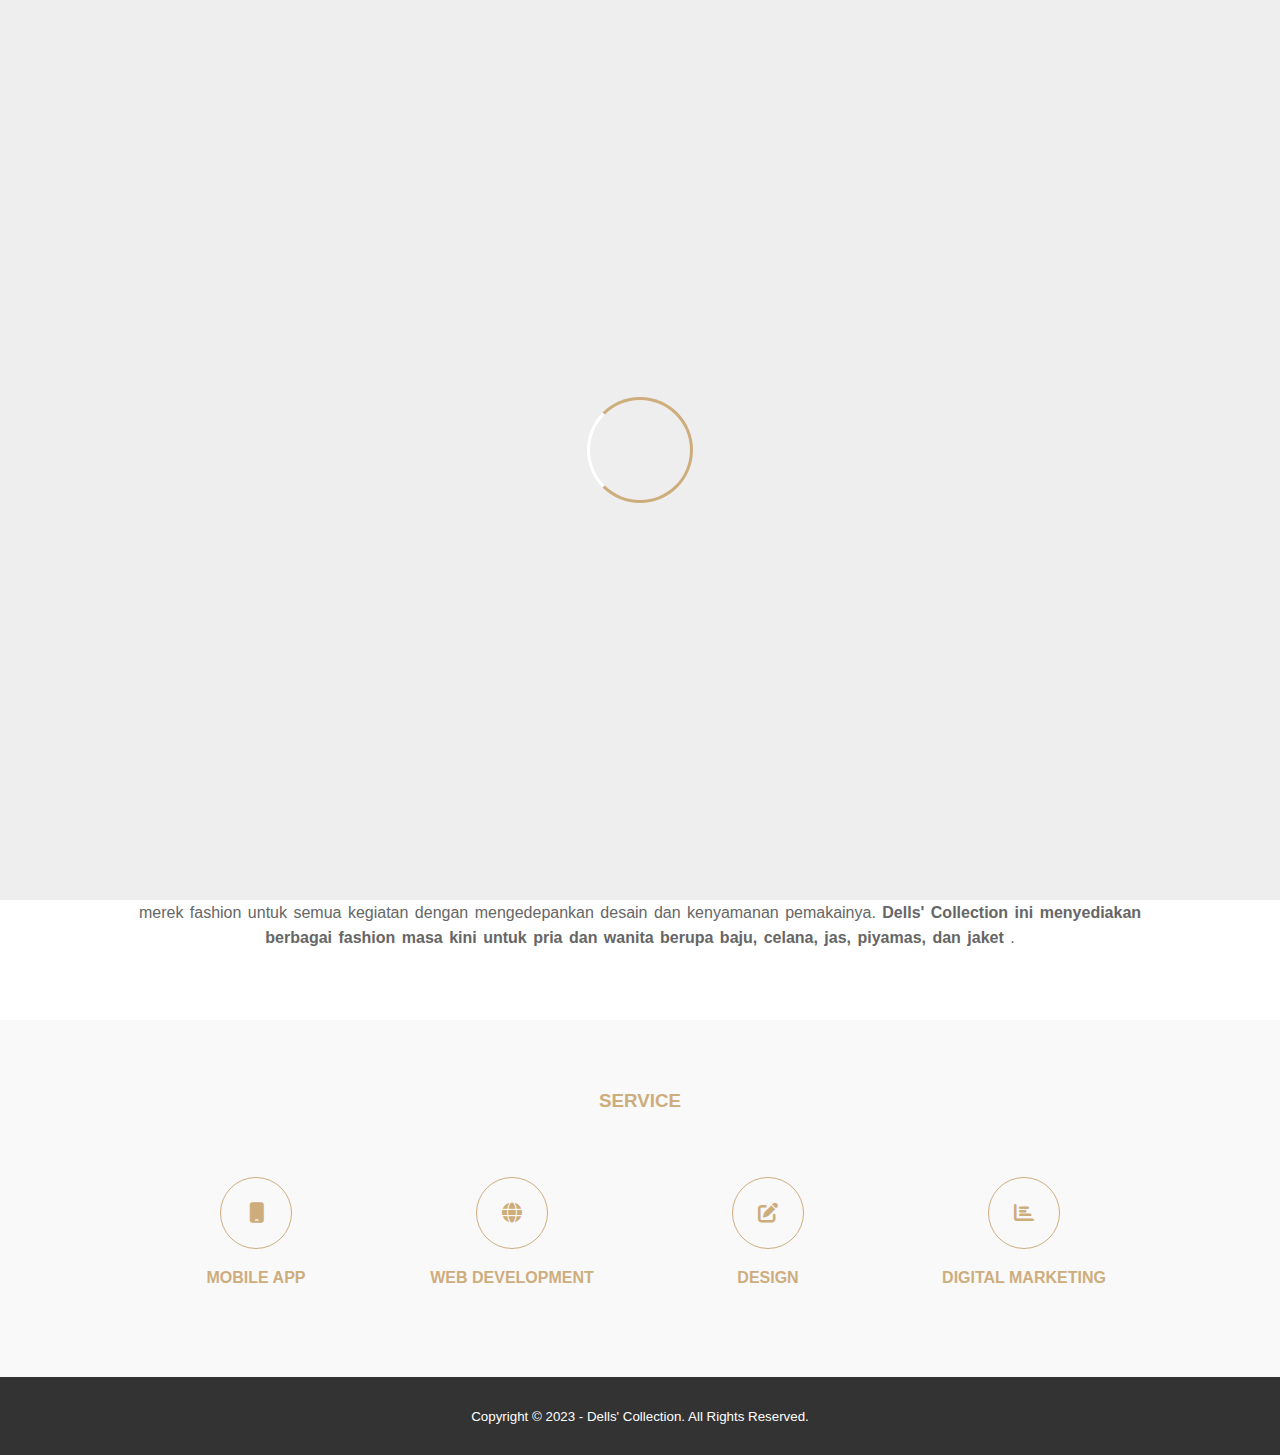
<file: index.html>
<!DOCTYPE html>
<html>
<head>
	<meta charset="utf-8">
	<meta name="viewport" content="width=device-width, initial-scale=1">
	<title>Dell's Collection</title>
	<link rel="stylesheet" type="text/css" href="css/style.css">
	<link rel="stylesheet" href="https://cdnjs.cloudflare.com/ajax/libs/font-awesome/6.2.1/css/all.min.css">
	<script src="https://code.jquery.com/jquery-3.6.3.min.js" integrity="sha256-pvPw+upLPUjgMXY0G+8O0xUf+/Im1MZjXxxgOcBQBXU=" crossorigin="anonymous"></script>
</head>
<body>
	<!-- loader -->
	<div class="bg-loader">
		<div class="loader"></div>
	</div>

	<!-- header --> 
	<div class="medsos">
		<div class="container">
			<ul>
				<li><a href="#"><i class="fa-brands fa-facebook"></i></a></li>
				<li><a href="#"><i class="fa-brands fa-youtube"></i></a></li>
				<li><a href="#"><i class="fa-brands fa-whatsapp"></i></a></li>
				<li><a href="#"><i class="fa-brands fa-instagram"></i></a></li>
			</ul>
		</div>
	</div>
	<header>
		<div class="container">
		    <h1><a href="index.html">DELL'S COLLECTION</a></h1>
		    <ul>
			   <li class="active"><a href="index.html">HOME</a></li>
			   <li><a href="about.html">ABOUT</a></li>
			   <li><a href="service.html">SERVICE</a></li>
			   <li><a href="contact.html">CONTACT</a></li>
		    </ul>
		</div>
	</header>

	<!-- banner -->
	<section class="banner">
		<h2> WELCOME TO DELL'S COLLECTION</h2>
	</section>

	<!-- about -->
	<section class="about">
		<div class="container">
			<h3>ABOUT</h3>
			<p>Dell's Collection adalah fashion brand yang didirikan oleh Dela Setia Cahyani pada tahun 2023. Dell's Collection merupakan produk atau merek fashion untuk semua kegiatan dengan mengedepankan desain dan kenyamanan pemakainya. <strong> Dells' Collection ini menyediakan berbagai fashion masa kini untuk pria dan wanita berupa baju, celana, jas, piyamas, dan jaket </strong>.</p>
		</div>
	</section>

	<!-- service -->
	<section class="service">
		<div class="container">
			<h3>SERVICE</h3>
			<div class="box">
				<div class="col-4">
					<div class="icon"><i class="fa-solid fa-mobile"></i></div>
					<h4>MOBILE APP</h4>
				</div>
				<div class="col-4">
					<div class="icon"><i class="fa-solid fa-globe"></i></div>
					<h4>WEB DEVELOPMENT</h4>
				</div>
				<div class="col-4">
					<div class="icon"><i class="fa-solid fa-edit"></i></div>
					<h4>DESIGN</h4>
				</div>
				<div class="col-4">
					<div class="icon"><i class="fa-solid fa-chart-bar"></i></div>
					<h4>DIGITAL MARKETING</h4>
				</div>
			</div>
		</div>		
	</section>

	<!-- footer -->
	<footer>
		<div class="container">
			<small>Copyright &copy; 2023 - Dells' Collection. All Rights Reserved.</small>
		</div>
	</footer>


	<script type="text/javascript">
		$(document).ready(function() {
			$(".bg-loader").hide();
		})
		
	</script>


</body>
</html>
</file>
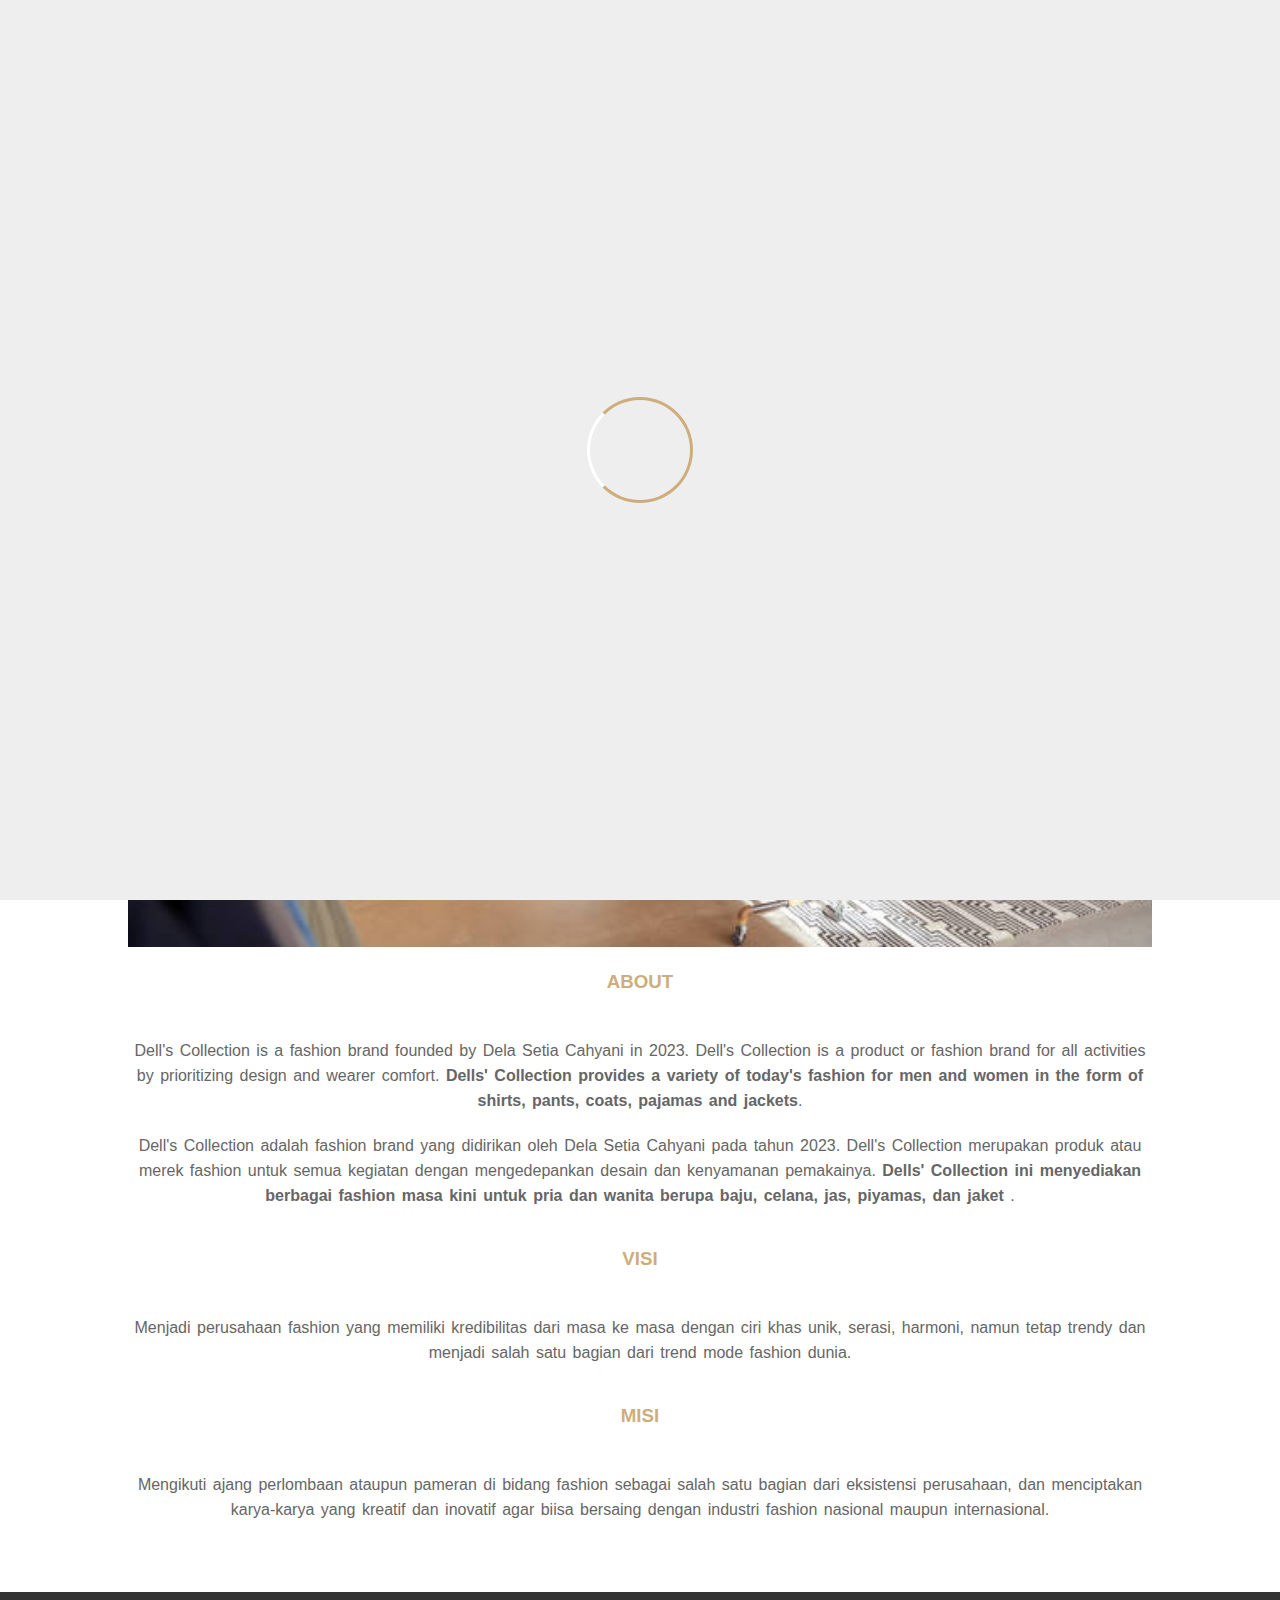
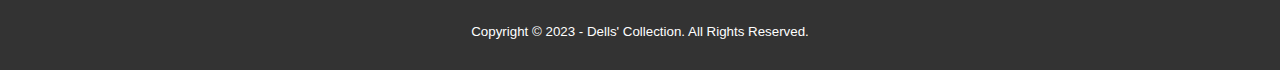
<file: about.html>
<!DOCTYPE html>
<html>
<head>
	<meta charset="utf-8">
	<meta name="viewport" content="width=device-width, initial-scale=1">
	<title>Dell's Collection</title>
	<link rel="stylesheet" type="text/css" href="css/style.css">
	<link rel="stylesheet" href="https://cdnjs.cloudflare.com/ajax/libs/font-awesome/6.2.1/css/all.min.css">
	<script src="https://code.jquery.com/jquery-3.6.3.min.js" integrity="sha256-pvPw+upLPUjgMXY0G+8O0xUf+/Im1MZjXxxgOcBQBXU=" crossorigin="anonymous"></script>
</head>
<body>
	<!-- loader -->
	<div class="bg-loader">
		<div class="loader"></div>
	</div>

	<!-- header --> 
	<div class="medsos">
		<div class="container">
			<ul>
				<li><a href="#"><i class="fa-brands fa-facebook"></i></a></li>
				<li><a href="#"><i class="fa-brands fa-youtube"></i></a></li>
				<li><a href="#"><i class="fa-brands fa-whatsapp"></i></a></li>
				<li><a href="#"><i class="fa-brands fa-instagram"></i></a></li>
			</ul>
		</div>
	</div>
	<header>
		<div class="container">
		    <h1><a href="index.html">DELL'S COLLECTION</a></h1>
		    <ul>
			   <li><a href="index.html">HOME</a></li>
			   <li class="active"><a href="about.html">ABOUT</a></li>
			   <li><a href="service.html">SERVICE</a></li>
			   <li><a href="contact.html">CONTACT</a></li>
		    </ul>
		</div>
	</header>

	<!-- label -->
	<section class=label>
		<div class="container">
			<p>Home / About</p> 
		</div>
	</section>

	<!-- about -->
	<section class="about">
		<div class="container">
			<img src="img/fashion.jpg"width="100%">
			<h3>ABOUT</h3>
			<p>Dell's Collection is a fashion brand founded by Dela Setia Cahyani in 2023. Dell's Collection is a product or fashion brand for all activities by prioritizing design and wearer comfort. <strong> Dells' Collection provides a variety of today's fashion for men and women in the form of shirts, pants, coats, pajamas and jackets</strong>.</p>
			<p>Dell's Collection adalah fashion brand yang didirikan oleh Dela Setia Cahyani pada tahun 2023. Dell's Collection merupakan produk atau merek fashion untuk semua kegiatan dengan mengedepankan desain dan kenyamanan pemakainya. <strong> Dells' Collection ini menyediakan berbagai fashion masa kini untuk pria dan wanita berupa baju, celana, jas, piyamas, dan jaket </strong>.</p>
			<h3>VISI</h3>
			<p>Menjadi perusahaan fashion yang memiliki kredibilitas dari masa ke masa dengan ciri khas unik, serasi, harmoni, namun tetap trendy dan menjadi salah satu bagian dari trend mode fashion dunia.</p>
			<h3>MISI</h3>
			<p>Mengikuti ajang perlombaan ataupun pameran di bidang fashion sebagai salah satu bagian dari eksistensi perusahaan, dan menciptakan karya-karya yang kreatif dan inovatif agar biisa bersaing dengan industri fashion nasional maupun internasional.</p>
		</div>
	</section>

	<!-- footer -->
	<footer>
		<div class="container">
			<small>Copyright &copy; 2023 - Dells' Collection. All Rights Reserved.</small>
		</div>
	</footer>


	<script type="text/javascript">
		$(document).ready(function() {
			$(".bg-loader").hide();
		})
		
	</script>


</body>
</html>
</file>
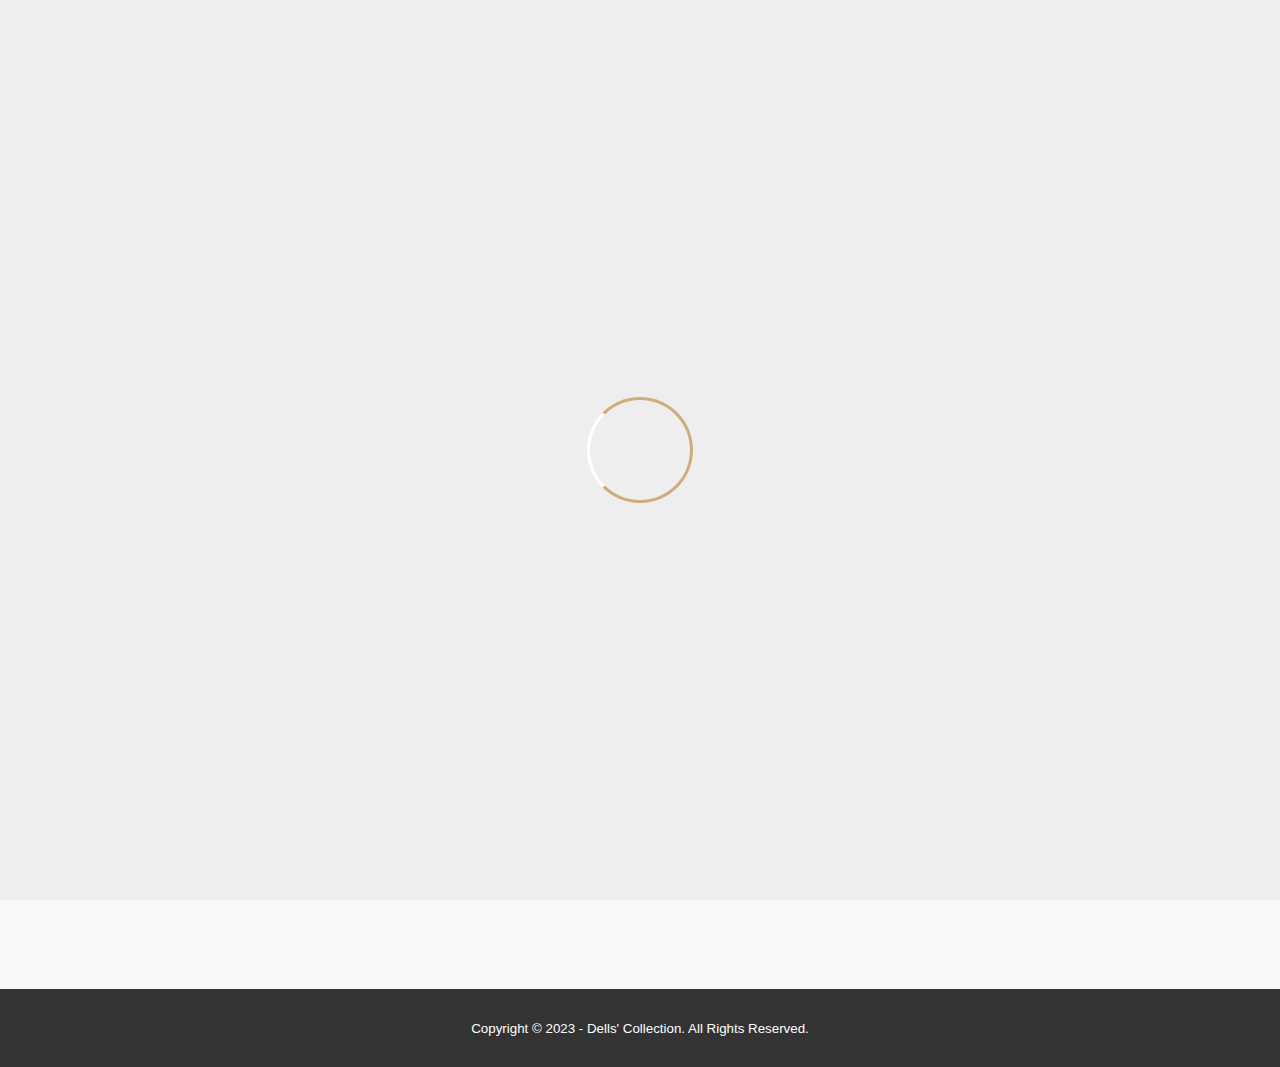
<file: contact.html>
<!DOCTYPE html>
<html>
<head>
	<meta charset="utf-8">
	<meta name="viewport" content="width=device-width, initial-scale=1">
	<title>Dell's Collection</title>
	<link rel="stylesheet" type="text/css" href="css/style.css">
	<link rel="stylesheet" href="https://cdnjs.cloudflare.com/ajax/libs/font-awesome/6.2.1/css/all.min.css">
	<script src="https://code.jquery.com/jquery-3.6.3.min.js" integrity="sha256-pvPw+upLPUjgMXY0G+8O0xUf+/Im1MZjXxxgOcBQBXU=" crossorigin="anonymous"></script>
</head>
<body>
	<!-- loader -->
	<div class="bg-loader">
		<div class="loader"></div>
	</div>

	<!-- header --> 
	<div class="medsos">
		<div class="container">
			<ul>
				<li><a href="#"><i class="fa-brands fa-facebook"></i></a></li>
				<li><a href="#"><i class="fa-brands fa-youtube"></i></a></li>
				<li><a href="#"><i class="fa-brands fa-whatsapp"></i></a></li>
				<li><a href="#"><i class="fa-brands fa-instagram"></i></a></li>
			</ul>
		</div>
	</div>
	<header>
		<div class="container">
		    <h1><a href="index.html">DELL'S COLLECTION</a></h1>
		    <ul>
			   <li><a href="index.html">HOME</a></li>
			   <li><a href="about.html">ABOUT</a></li>
			   <li><a href="service.html">SERVICE</a></li>
			   <li class="active"><a href="contact.html">CONTACT</a></li>
		    </ul>
		</div>
	</header>

	<!-- label -->
	<section class=label>
		<div class="container">
			<p>Home / Contact</p> 
		</div>
	</section>

	<!-- service -->
	<section class="service">
		<div class="container">
			<h3>CONTACT INFO</h3>
			<div class="box">
				<div class="col-4">
					<h4>Address</h4>
					<p> Jl. Belong No.40 RT 01/08, Sukatani, Tapos, Kota Depok</p>
				</div>
				<div class="col-4">
					<h4>Email</h4>
					<p> dellscollection@gmail.com</p>
				</div>
				<div class="col-4">
					<h4>Telp.</h4>
					<p> (021) 888 2324</p>
				</div>
				<div class="col-4">
					<h4>HP</h4>
					<p> 089601653360</p>
				</div>
			</div>
			<iframe src="https://www.google.com/maps/embed?pb=!1m18!1m12!1m3!1d3965.019688938875!2d106.87555181396802!3d-6.391460795375311!2m3!1f0!2f0!3f0!3m2!1i1024!2i768!4f13.1!3m3!1m2!1s0x2e69eb6fcfa1955b%3A0xa66b084712a1dc1b!2sJl.%20Belong%20Blok%20Balong%20No.40%2C%20RT.1%2FRW.8%2C%20Sukatani%2C%20Kec.%20Tapos%2C%20Kota%20Depok%2C%20Jawa%20Barat%2016454!5e0!3m2!1sid!2sid!4v1674230277167!5m2!1sid!2sid" width="100%" height="450" style="border:0;" allowfullscreen="" loading="lazy" referrerpolicy="no-referrer-when-downgrade"></iframe>
		</div>		
	</section>

	<!-- footer -->
	<footer>
		<div class="container">
			<small>Copyright &copy; 2023 - Dells' Collection. All Rights Reserved.</small>
		</div>
	</footer>


	<script type="text/javascript">
		$(document).ready(function() {
			$(".bg-loader").hide();
		})
		
	</script>


</body>
</html>
</file>
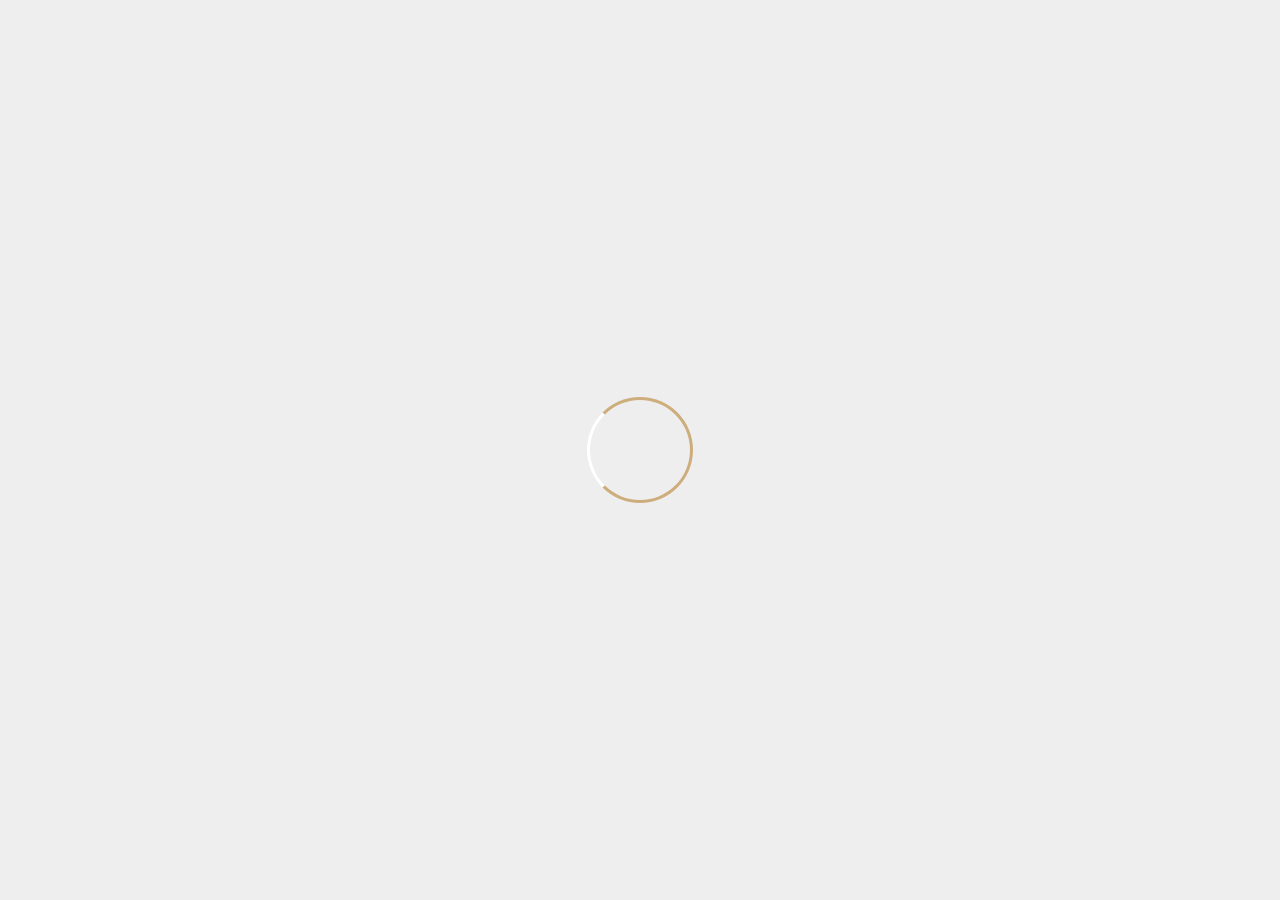
<file: service.html>
<!DOCTYPE html>
<html>
<head>
	<meta charset="utf-8">
	<meta name="viewport" content="width=device-width, initial-scale=1">
	<title>Dell's Collection</title>
	<link rel="stylesheet" type="text/css" href="css/style.css">
	<link rel="stylesheet" href="https://cdnjs.cloudflare.com/ajax/libs/font-awesome/6.2.1/css/all.min.css">
	<script src="https://code.jquery.com/jquery-3.6.3.min.js" integrity="sha256-pvPw+upLPUjgMXY0G+8O0xUf+/Im1MZjXxxgOcBQBXU=" crossorigin="anonymous"></script>
</head>
<body>
	<!-- loader -->
	<div class="bg-loader">
		<div class="loader"></div>
	</div>

	<!-- header --> 
	<div class="medsos">
		<div class="container">
			<ul>
				<li><a href="#"><i class="fa-brands fa-facebook"></i></a></li>
				<li><a href="#"><i class="fa-brands fa-youtube"></i></a></li>
				<li><a href="#"><i class="fa-brands fa-whatsapp"></i></a></li>
				<li><a href="#"><i class="fa-brands fa-instagram"></i></a></li>
			</ul>
		</div>
	</div>
	<header>
		<div class="container">
		    <h1><a href="index.html">DELL'S COLLECTION</a></h1>
		    <ul>
			   <li><a href="index.html">HOME</a></li>
			   <li><a href="about.html">ABOUT</a></li>
			   <li class="active"><a href="service.html">SERVICE</a></li>
			   <li><a href="contact.html">CONTACT</a></li>
		    </ul>
		</div>
	</header>

	<!-- label -->
	<section class=label>
		<div class="container">
			<p>Home / Service</p> 
		</div>
	</section>

	<!-- service -->
	<section class="service">
		<div class="container">
			<h3>SERVICE</h3>
			<div class="box">
				<div class="col-4">
					<div class="icon"><i class="fa-solid fa-mobile"></i></div>
					<h4>MOBILE APP</h4>
				</div>
				<div class="col-4">
					<div class="icon"><i class="fa-solid fa-globe"></i></div>
					<h4>WEB DEVELOPMENT</h4>
				</div>
				<div class="col-4">
					<div class="icon"><i class="fa-solid fa-edit"></i></div>
					<h4>DESIGN</h4>
				</div>
				<div class="col-4">
					<div class="icon"><i class="fa-solid fa-chart-bar"></i></div>
					<h4>DIGITAL MARKETING</h4>
				</div>
			</div>
		</div>		
	</section>

	<!-- footer -->
	<footer>
		<div class="container">
			<small>Copyright &copy; 2023 - Dells' Collection. All Rights Reserved.</small>
		</div>
	</footer>


	<script type="text/javascript">
		$(document).ready(function() {
			$(".bg-loader").hide();
		})
		
	</script>


</body>
</html>
</file>
<file: css/style.css>
* {
	padding:0;
	margin:0;
	font-family: sans-serif;
}
a {
	color: inherit;
	text-decoration: none;
}
.medsos {
	padding:5px 0;
	background-color: #CEAD7D;
}
.medsos ul li {
	display: inline-block;
	color: #fff;
	margin-right: 10px;
}
.container {
	width:80%;
	margin:0 auto;
}
.container:after {
	content:'';
	display: block;
	clear: both;
}
header h1 {
	float: left;
	padding:15px 0;
	color: #CEAD7D ;
}
header ul {
	float: right;
}
header ul li {
	display: inline-block;
}
header ul li a {
	padding:25px 20px;
	display: inline-block;
}
header ul li a:hover {
	background-color: #CEAD7D ;
	color: #fff;
}
.active {
	background-color: #CEAD7D;
	color: #fff;
}
.banner {
	height: 60vh;
	border: 1px solid;
	background-image: url('../img/banner.jpg');
	position: relative;
	display: flex;
	justify-content: center;
	align-items: center;
}
.banner:after {
	content:'';
	display: block;
	position: absolute;
	top: 0;
	left: 0;
	right: 0;
	bottom: 0;
	background-color: rgba(20, 143, 119, .4);

} .banner h2 {
	color: #fff;
	z-index: 1;
	padding: 20px 25px;
	border:3px solid #fff;
}
section {
	padding:50px 0;
}
section h3 {
	text-align: center;
	padding:20px 0;
	color: #CEAD7D;
	margin-bottom: 25px;
}
.about,
.service {

}
.about p {
	color: #666;
	word-spacing: 2px;
	line-height: 25px;
	margin-bottom: 20px;
	text-align: center;

}
.service {
	background-color: #f9f9f9;
}
.box {
	color: #CEAD7D;
}
.box:after {
	content: '';
	display: block;
	clear: both;
}
.box .col-4 {
	width:25%;
	padding:20px;
	box-sizing: border-box;
	text-align: center;
	float: left;
}
.icon {
	width:70px;
	height:70px;
	border:1px solid;
	border-radius: 50%;
	text-align: center;
	line-height: 70px;
	font-size: 20px;
	margin:0 auto;
}
.box .col-4 h4 {
	margin:20px 0;
	
}
footer {
	padding:30px 0;
	background-color: #333;
	color: #fff;
	text-align: center;
}
.bg-loader {
	background-color: #eee;
	position: fixed;
	top: 0;
	left: 0;
	right: 0;
	bottom: 0;
	z-index: 9999;
	display: flex;
	justify-content: center;
	align-items: center;
}
.bg-loader .loader {
	width:100px;
	height: 100px;
	border:3px solid #fff;
	border-radius: 50%;
	border-top-color: #CEAD7D;
	border-right-color: #CEAD7D;
	border-bottom-color: #CEAD7D;
	animation: puterin .8s linear infinite;
}
.label {
	background-color: #CEAD7D;
	color: #fff;
}
@keyframes puterin {
	100% {
		transform: rotate(360deg);
	}
}
@media screen and (max-width: 768px){
	.container {
		width:90%;
	}
	header h1 {
		text-align: center;
		float: none;
	}
	header ul {
		text-align: center;
		float: none;
	}
	.box .col-4 {
		width:100%;
		float: none;
		margin-bottom: 20px;
	}
}
</file>
